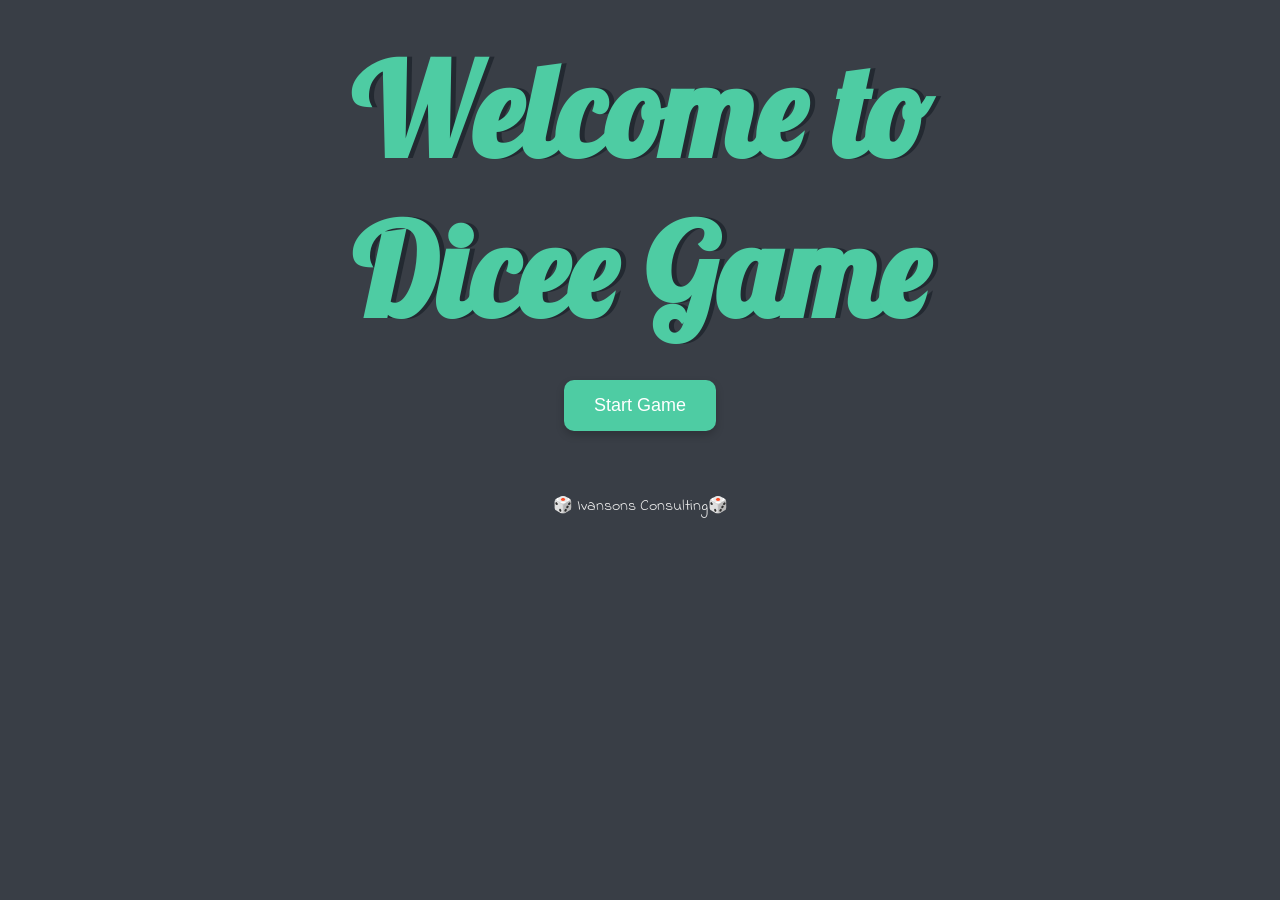
<file: index.html>
<!DOCTYPE html>
<html lang="en" dir="ltr">
<head>
    <meta charset="utf-8" />
    <title>Dicee</title>
    <link rel="stylesheet" href="styles.css" />
    <link href="https://fonts.googleapis.com/css?family=Indie+Flower|Lobster" rel="stylesheet" />
</head>
<body>

    <!-- Start Screen -->
    <div id="startScreen" class="container">
        <h1>Welcome to Dicee Game</h1>
        <button id="startButton">Start Game</button>
    </div>

    <!-- Game Section -->
    <div id="gameSection" class="container" style="display: none;">
        <button id="refreshButton">Refresh Game</button>
        <h1>Refresh Me</h1>

        <div class="dice">
            <p>Player 1</p>
            <img class="img1" src="./images/dice6.png" />
        </div>

        <div class="dice">
            <p>Player 2</p>
            <img class="img2" src="./images/dice6.png" />
        </div>
    </div>

    <script src="index.js" charset="utf-8"></script>
</body>
<footer>🎲 Ivansons Consulting🎲</footer>
</html>
</file>
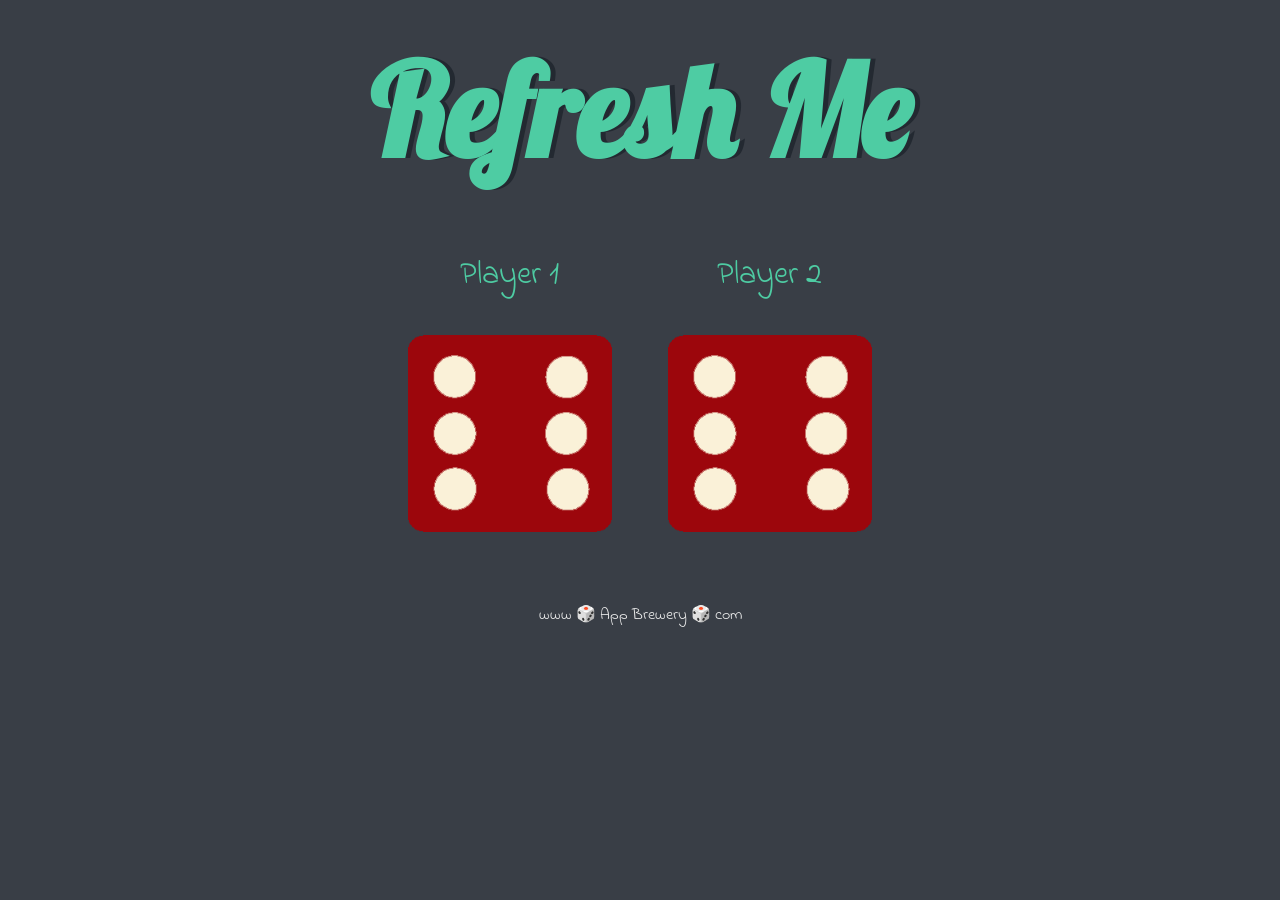
<file: dicee.html>
<!DOCTYPE html>
<html lang="en" dir="ltr">
  <head>
    <meta charset="utf-8" />
    <title>Dicee</title>
    <link rel="stylesheet" href="styles.css" />
    <link
      href="https://fonts.googleapis.com/css?family=Indie+Flower|Lobster"
      rel="stylesheet"
    />
  </head>
  <body>
    <div class="container">
      <h1>Refresh Me</h1>

      <div class="dice">
        <p>Player 1</p>
        <img class="img1" src="./images/dice6.png" />
      </div>

      <div class="dice">
        <p>Player 2</p>
        <img class="img2" src="./images/dice6.png" />
      </div>
    </div>


    <script src="index.js" charset="utf-8"></script>
  </body>
  <footer>www 🎲 App Brewery 🎲 com</footer>
</html>
</file>
<file: styles.css>
body {
  background-color: #393E46;
}

.container {
  width: 70%;
  margin: auto;
  text-align: center;
}

.dice {
  text-align: center;
  display: inline-block;
}

h1 {
  margin: 30px;
  font-family: 'Lobster', cursive;
  text-shadow: 5px 0 #232931;
  font-size: 8rem;
  color: #4ECCA3;
}

p {
  font-size: 2rem;
  color: #4ECCA3;
  font-family: 'Indie Flower', cursive;
}

img {
  width: 80%;
}

footer {
  margin-top: 5%;
  color: #EEEEEE;
  text-align: center;
  font-family: 'Indie Flower', cursive;
}
#startButton {
  display: block; /* Make button a block element */
  margin: 20px auto; /* Center the button with automatic margins */
  padding: 15px 30px;
  background-color: #4ECCA3;  /* A vibrant color that matches the theme */
  color: white;
  font-size: 18px;
  border: none;
  border-radius: 10px;
  font-family: 'Arial', sans-serif;  /* Choose a clean, simple font */
  cursor: pointer;
  box-shadow: 0px 4px 8px rgba(0, 0, 0, 0.2);  /* Soft shadow for depth */
  transition: background-color 0.3s ease, transform 0.2s ease;
}

#startButton:hover {
  background-color: #3BAF8D;  /* Slightly darker on hover */
  transform: scale(1.05);  /* Slight enlarge effect */
}

#startButton:active {
  background-color: #33977C;  /* Even darker on click */
  transform: scale(0.98);  /* Slight compress on click */
}


#refreshButton {
  display: block; /* Make button a block element */
  margin: 20px auto; /* Center the button with automatic margins */
  padding: 15px 30px;
  background-color: #ff6347;  /* A vibrant tomato color */
  color: white;
  font-size: 18px;
  border: none;
  border-radius: 10px;
  font-family: 'Arial', sans-serif;  /* Choose a clean, simple font */
  cursor: pointer;
  box-shadow: 0px 4px 8px rgba(0, 0, 0, 0.2);  /* Soft shadow for depth */
  transition: background-color 0.3s ease, transform 0.2s ease;
}

#refreshButton:hover {
  background-color: #e5533d;  /* Slightly darker on hover */
  transform: scale(1.05);  /* Slight enlarge effect */
}

#refreshButton:active {
  background-color: #cc4730;  /* Even darker on click */
  transform: scale(0.98);  /* Slight compress on click */
}
</file>
